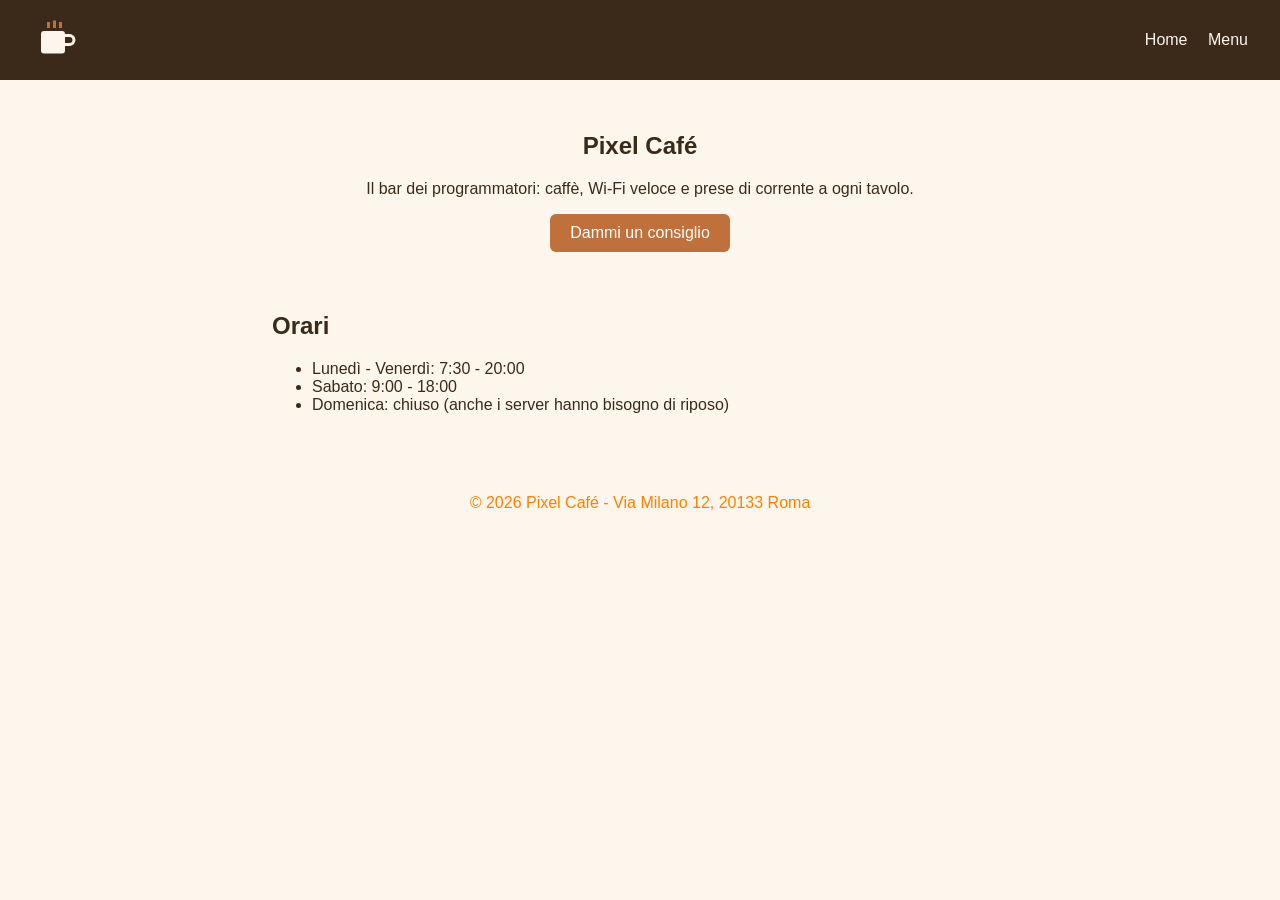
<file: index.html>
<!DOCTYPE html>
<html lang="it">

<head>
  <meta charset="UTF-8">
  <meta name="viewport" content="width=device-width, initial-scale=1.0">
  <title>Pixel Café</title>
  <link rel="stylesheet" href="style.css">
</head>

<body>
  <header class="header">
    <img src="assets/logo.svg" alt="Logo Pixel Café" class="logo">
    <nav>
      <a href="index.html">Home</a>
      <a href="menu.html">Menu</a>
    </nav>
  </header>

  <main>
    <section class="hero">
      <h1>Pixel Café</h1>
      <p>Il bar dei programmatori: caffè, Wi-Fi veloce e prese di corrente a ogni tavolo.</p>
      <button id="quote-btn">Dammi un consiglio</button>
      <p id="quote" class="quote"></p>
    </section>

    <section class="info">
      <h2>Orari</h2>
      <ul>
        <li>Lunedì - Venerdì: 7:30 - 20:00</li>
        <li>Sabato: 9:00 - 18:00</li>
        <li>Domenica: chiuso (anche i server hanno bisogno di riposo)</li>
      </ul>
    </section>
  </main>

  <footer class="footer">
    <p>© 2026 Pixel Café - Via Milano 12, 20133 Roma</p>
  </footer>

  <script src="script.js"></script>
</body>

</html>
</file>
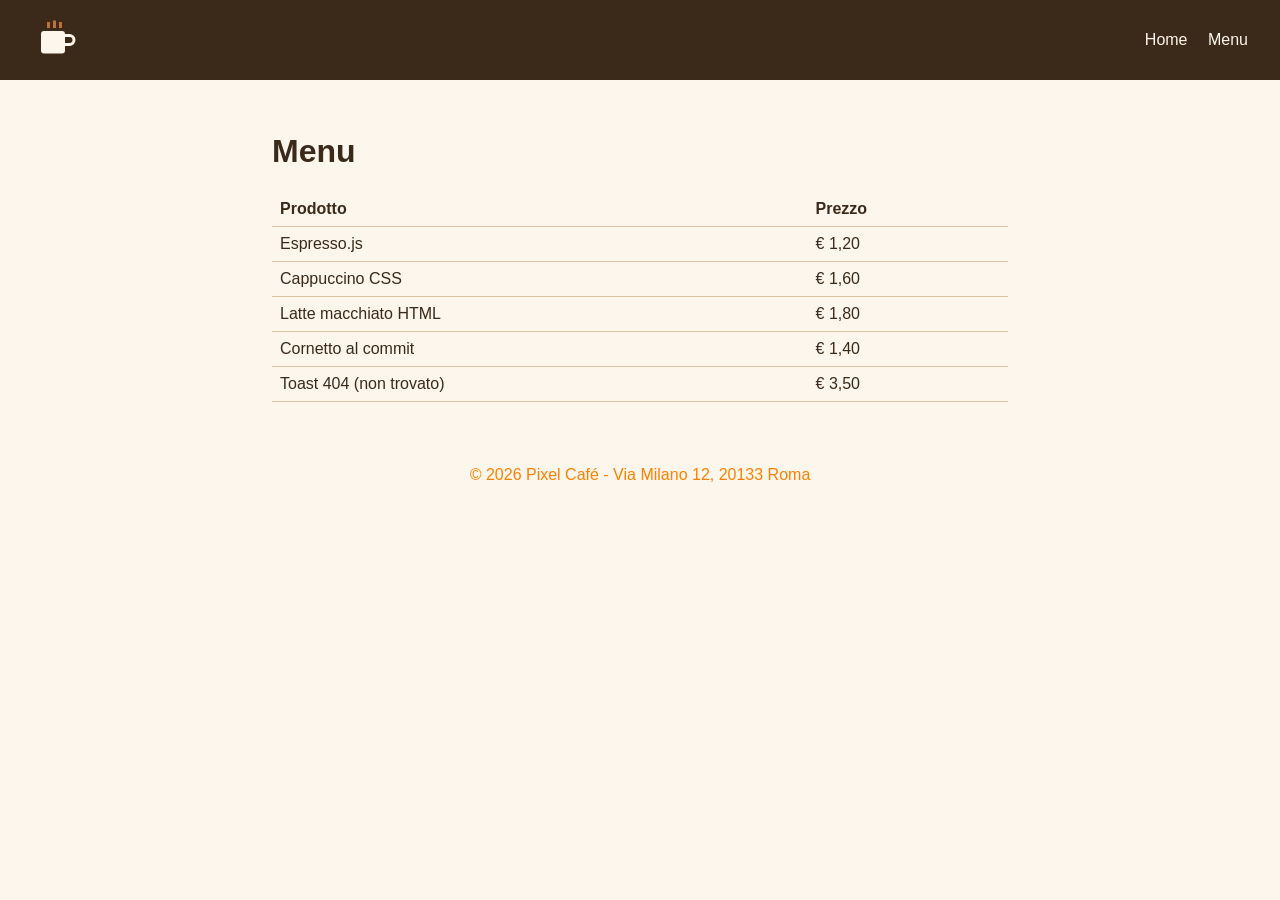
<file: menu.html>
<!DOCTYPE html>
<html lang="it">

<head>
  <meta charset="UTF-8">
  <meta name="viewport" content="width=device-width, initial-scale=1.0">
  <title>Menu - Pixel Café</title>
  <link rel="stylesheet" href="style.css">
</head>

<body>
  <header class="header">
    <img src="assets/logo.svg" alt="Logo Pixel Café" class="logo">
    <nav>
      <a href="index.html">Home</a>
      <a href="menu.html">Menu</a>
    </nav>
  </header>

  <main>
    <h1>Menu</h1>
    <table class="menu">
      <thead>
        <tr>
          <th>Prodotto</th>
          <th>Prezzo</th>
        </tr>
      </thead>
      <tbody>
        <tr>
          <td>Espresso.js</td>
          <td>€ 1,20</td>
        </tr>
        <tr>
          <td>Cappuccino CSS</td>
          <td>€ 1,60</td>
        </tr>
        <tr>
          <td>Latte macchiato HTML</td>
          <td>€ 1,80</td>
        </tr>
        <tr>
          <td>Cornetto al commit</td>
          <td>€ 1,40</td>
        </tr>
        <tr>
          <td>Toast 404 (non trovato)</td>
          <td>€ 3,50</td>
        </tr>
      </tbody>
    </table>
  </main>

  <footer class="footer">
    <p>© 2026 Pixel Café - Via Milano 12, 20133 Roma</p>
  </footer>
</body>

</html>
</file>
<file: style.css>
* {
  box-sizing: border-box;
}

body {
  margin: 0;
  font-family: Arial, Helvetica, sans-serif;
  background-color: #fdf6ec;
  color: #3b2a1a;
}

.header {
  display: flex;
  justify-content: space-between;
  align-items: center;
  padding: 16px 32px;
  background-color: #3b2a1a;
}

.logo {
  width: 48px;
}

nav a {
  color: #fdf6ec;
  margin-left: 16px;
  text-decoration: none;
}

main {
  max-width: 800px;
  margin: 0 auto;
  padding: 32px;
}

.hero {
  text-align: center;
}

button {
  padding: 10px 20px;
  border: none;
  border-radius: 6px;
  background-color: #c0703a;
  color: white;
  font-size: 16px;
  cursor: pointer;
}

.quote {
  font-style: italic;
  min-height: 24px;
}

.menu {
  width: 100%;
  border-collapse: collapse;
}

.menu th,
.menu td {
  padding: 8px;
  border-bottom: 1px solid #d9c3a5;
  text-align: left;
}

.footer {
  text-align: center;
  padding: 16px;
  color: #ff8000;
}
</file>
